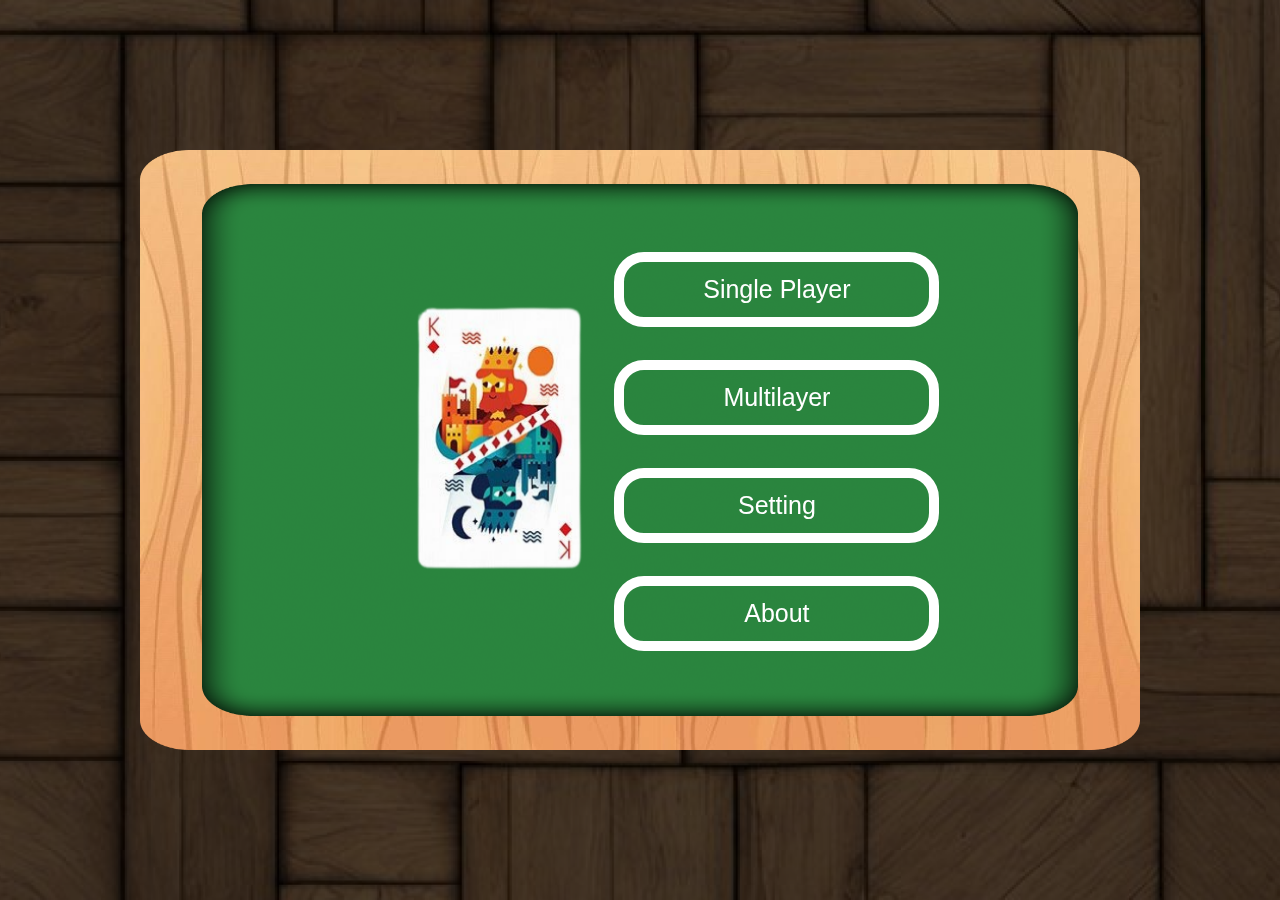
<file: index.html>
<!DOCTYPE html>
<html lang="en">
<head>
    <meta charset="UTF-8">
    <meta http-equiv="X-UA-Compatible" content="IE=edge">
    <meta name="viewport" content="width=device-width, initial-scale=1.0">
    <link rel="icon" type="image/png" href="images/icon/Omi-the-game.ico" />
    <link rel="stylesheet" href="/index.css">

    <title>Omi Online</title>
</head>
<body>
    <div class="background"></div>
    <img src="/images/main-img/board.png" alt="board-img" class="board" id="board-1">
    <img src="/images/main-img/logo.png" alt="logo-img" class="logo-img" id="logo-img">
    <a href="/pages/single-player-room.html">
        <button class="single-player-button">Single Player</button>
    </a>
    <button class="multiplayer-button">Multilayer</button>
    <button class="setting-button">Setting</button>
    <button class="about-button">About</button>
</body>
</html>
</file>
<file: index.css>
.single-player-button {
    background-color: transparent;
    border-radius: 30px;
    border: white solid 10px;
    height: 75px;
    width: 325px;
    position: fixed;
    top: 28vh;
    left: 48vw;
    z-index: 100;
    color: white;
    font-size: 25px
}

.multiplayer-button {
    background-color: transparent;
    border-radius: 30px;
    border: white solid 10px;
    height: 75px;
    width: 325px;
    position: fixed;
    top: 40vh;
    left: 48vw;
    z-index: 100;
    color: white;
    font-size: 25px
}

.setting-button {
    background-color: transparent;
    border-radius: 30px;
    border: white solid 10px;
    height: 75px;
    width: 325px;
    position: fixed;
    top: 52vh;
    left: 48vw;
    z-index: 100;
    color: white;
    font-size: 25px
}

.about-button {
    background-color: transparent;
    border-radius: 30px;
    border: white solid 10px;
    height: 75px;
    width: 325px;
    position: fixed;
    top: 64vh;
    left: 48vw;
    z-index: 100;
    color: white;
    font-size: 25px
}

.background {
    height: 100vh;
    width: 100vw;
    background: url('images/main-img/background.png') no-repeat center center fixed;
    -webkit-background-size: cover;
    -moz-background-size: cover;
    -o-background-size: cover;
    background-size: cover;
    filter: brightness(0.4);
}

.board {
        height: 600px;
        width: 1000px;
        position: absolute;
        top: 50%;
        left: 50%;
        transform: translate(-50%, -50%);
        z-index: 100;
}

.logo-img {
    height: 300px;
    width: 350px;
    position: fixed;
    top: 32vh;
    left: 25vw;
    z-index: 100;
}

* {
    margin: 0;
    padding: 0;
    box-sizing: border-box;
    font-family: Arial, Helvetica, sans-serif;
}
</file>
